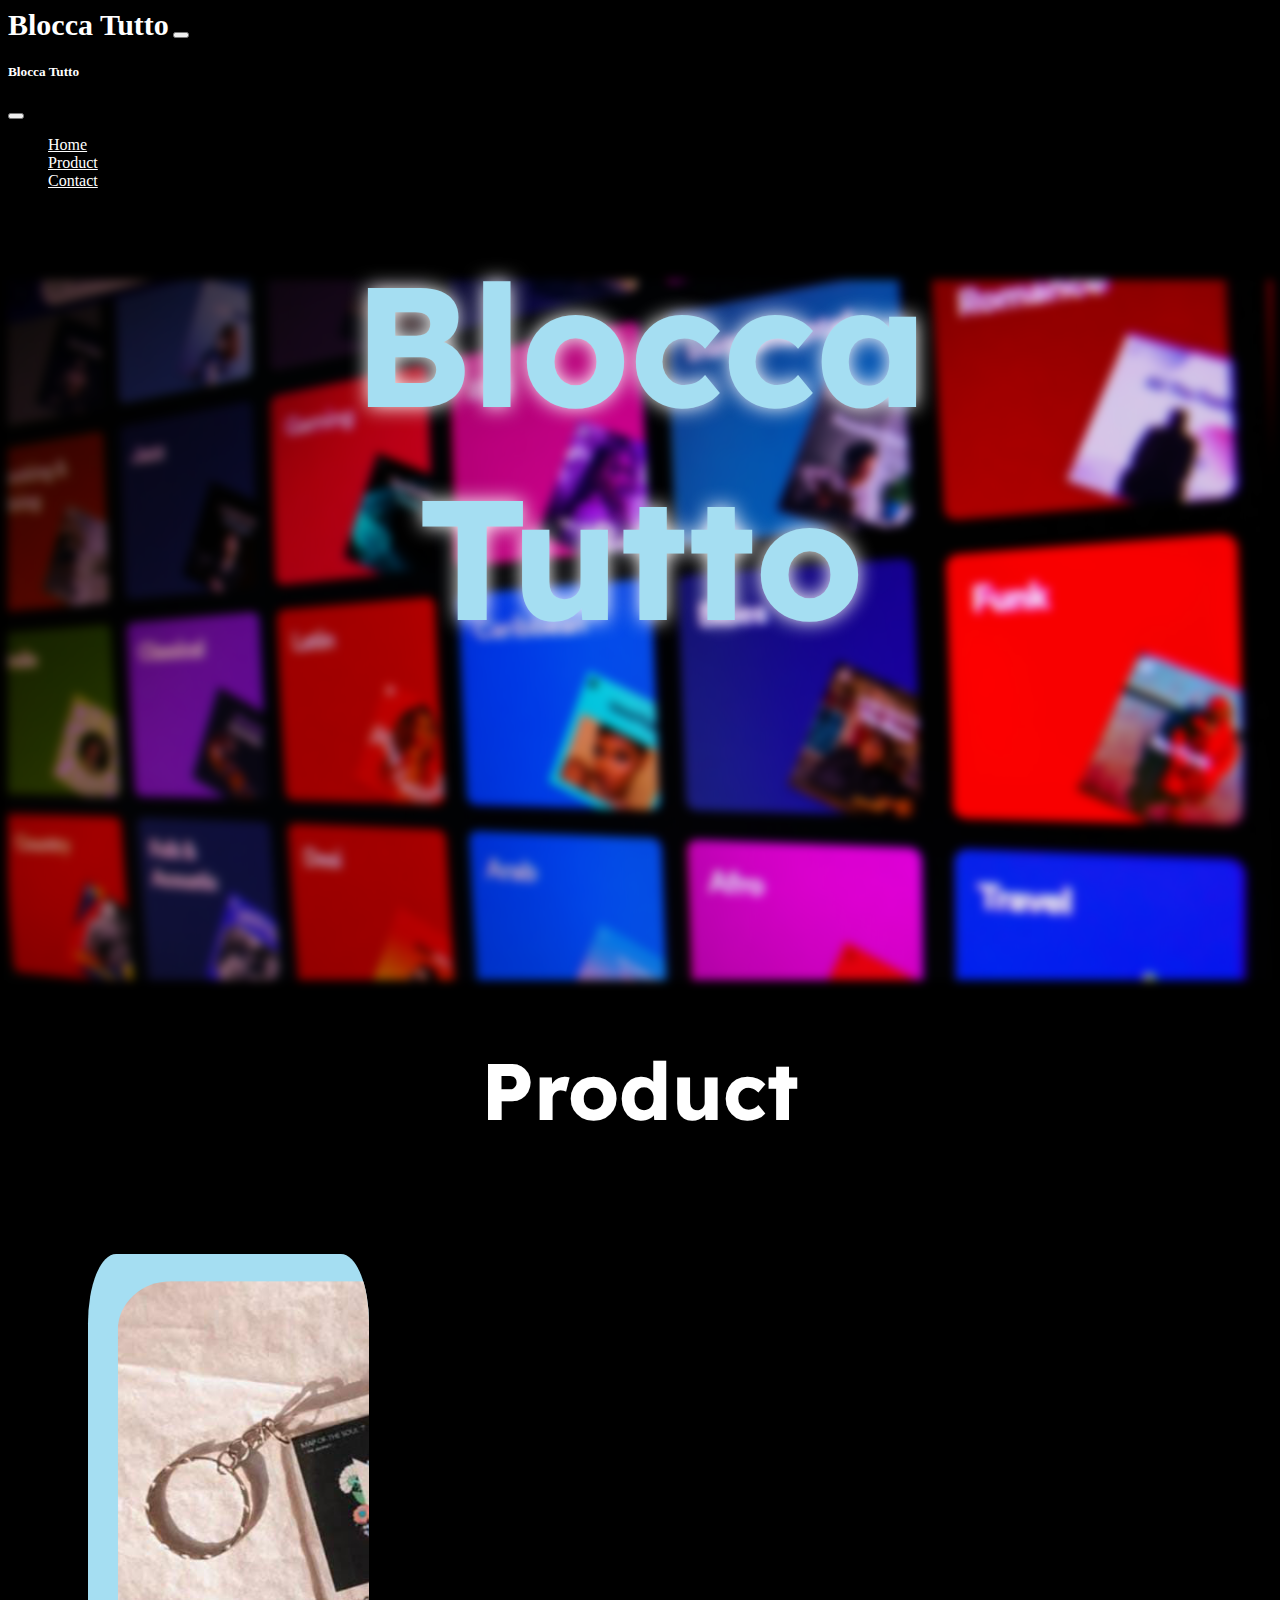
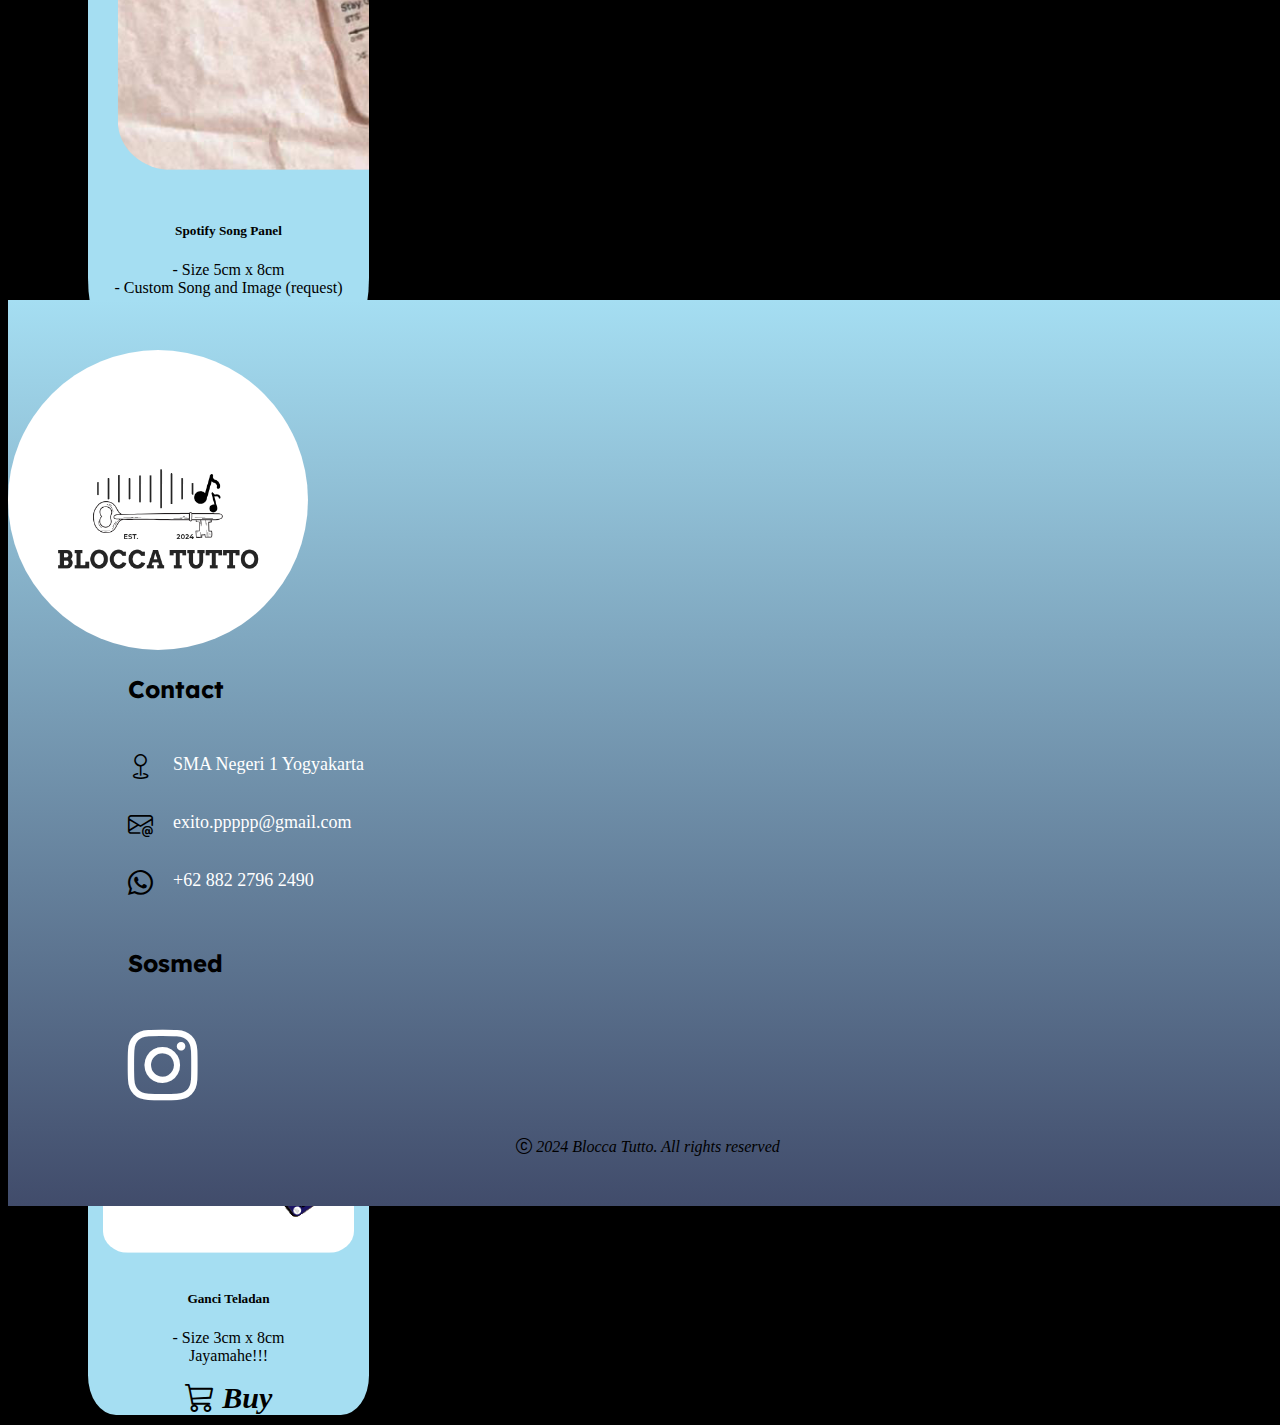
<file: index.html>
<!DOCTYPE html>
<html lang="en">
<head>
    <meta charset="UTF-8">
    <meta name="viewport" content="width=device-width, initial-scale=1.0">
    <link href="https://cdn.jsdelivr.net/npm/bootstrap@5.3.2/dist/css/bootstrap.min.css" rel="stylesheet" integrity="sha384-T3c6CoIi6uLrA9TneNEoa7RxnatzjcDSCmG1MXxSR1GAsXEV/Dwwykc2MPK8M2HN" crossorigin="anonymous">
    <link rel="stylesheet" href="styles_k.css">
    <!-- bootstrap icon -->
    <link rel="stylesheet" href="https://cdn.jsdelivr.net/npm/bootstrap-icons@1.11.3/font/bootstrap-icons.min.css">
    <title>Blocca Tutto</title>
</head>
<body class="body">
    <!-- navbar -->
    <header>
        <nav class="navbar fixed-top">
            <div class="container">
              <a class="navbar-brand"><b>Blocca Tutto</b></a>
              <button class="navbar-toggler" type="button" data-bs-toggle="offcanvas" data-bs-target="#offcanvasNavbar" aria-controls="offcanvasNavbar" aria-label="Toggle navigation">
                <span class="navbar-toggler-icon"></span>
              </button>
              <div class="offcanvas offcanvas-start" tabindex="-1" id="offcanvasNavbar" aria-labelledby="offcanvasNavbarLabel">
                <div class="offcanvas-header">
                  <h5 class="offcanvas-title" id="offcanvasNavbarLabel"><b>Blocca Tutto</b></h5>
                  <button type="button" class="btn-close" data-bs-dismiss="offcanvas" aria-label="Close"></button>
                </div>
                <div class="offcanvas-body">
                  <ul class="navbar-nav justify-content-start flex-grow-1 pe-3">
                    <li class="nav-item">
                      <a class="nav-link" aria-current="page" href="#desc">Home</a>
                    </li>
                    <li class="nav-item">
                      <a class="nav-link" href="#product">Product</a>
                    </li>
                    <li class="nav-item">
                      <a class="nav-link" href="#footer">Contact</a>
                    </li>
                  </ul>
                </div>
              </div>
            </div>
          </nav>

          
        </header>
    <!-- Desc -->
    
    <div class="description" id="desc"></div>
    <div class="desc-text">
        <h1 class="title-business">Blocca Tutto</h1>
    </div>

    <!-- product -->
    <div class="product" id="product">
        <h1 class="title-product"><center>Product</center></h1>
        <div class="product-card">
            <div class="row justify-content-between">
                <div class="col col-card">
                    <div class="card">
                        <img src="product/photo-spotify.jpeg" class="card-img-top" alt="...">
                        <div class="card-body">
                          <h5 class="card-title">Spotify Song Panel</h5>
                          <p class="card-text">
                            - Size 5cm x 8cm <br>
                            - Custom Song and Image (request)<br>
                          </p>
                          <i class="bi bi-cart3">
                            <a href="https://forms.gle/PSjemEoWVuMdt8HE7" target="_blank" class="card-buy">Buy</a>
                          </i>
                        </div>
                    </div>
                </div>
                <div class="col col-card">
                    <div class="card">
                        <img src="product/spotify-code.jpeg" class="card-img-top" alt="...">
                        <div class="card-body">
                          <h5 class="card-title">Spotify Song Code</h5>
                          <p class="card-text">
                            - Size 3cm x 8cm <br>
                            - Custom Song (request)
                          </p>
                          <i class="bi bi-cart3">
                            <a href="https://forms.gle/PSjemEoWVuMdt8HE7" target="_blank" class="card-buy">Buy</a>
                          </i>
                        </div>
                    </div>
                </div>
                <div class="col col-card">
                    <div class="card">
                        <img src="product/mockup.png" class="card-img-top" alt="...">
                        <div class="card-body">
                          <h5 class="card-title">Ganci Teladan</h5>
                          <p class="card-text">
                            - Size 3cm x 8cm <br>
                            Jayamahe!!!
                          </p>
                          <i class="bi bi-cart3">
                            <a href="https://forms.gle/PSjemEoWVuMdt8HE7" target="_blank" class="card-buy">Buy</a>
                          </i>
                        </div>
                    </div>
                </div>
            </div>
        </div>
      </div>

    <!-- Footer -->
    <footer class="footer border" id="footer">
      <div class="container footer">
        <div class="row row-footer">

          <div class="col col-logo">
            <!-- icon product -->
            <img src="product/logo.png" alt="LOGO BLOCCA TUTTO">
          </div>
          
          <div class="col col-contact">
            <div class="foot-title">
              <h2>
                Contact
              </h2>
            </div>
            <!-- location -->
            <div class="foot-fill">
              <div class="foot-icon">
                <i class="bi bi-geo"></i>
              </div>
              <div class="foot-contact"> 
                <a href="https://www.google.com/maps/place/SMA+Negeri+1+Teladan+Yogyakarta/@-7.7997343,110.3499636,17z/data=!3m1!4b1!4m6!3m5!1s0x2e7a57f4fa62fdab:0x4d7d92f9032750f0!8m2!3d-7.7997396!4d110.3525385!16s%2Fg%2F1tf2p0y9?entry=ttu" target="_blank">
                  SMA Negeri 1 Yogyakarta
                </a>
              </div>
            </div>
            <!-- email -->
            <div class="foot-fill">
              <div class="foot-icon">
                <i class="bi bi-envelope-at"></i>
              </div>
              <div class="foot-contact"> 
                <a href="mailto:exito.ppppp@gmail.com" target="_blank">
                  exito.ppppp@gmail.com
                </a>
              </div>
            </div>
            <!-- Wa -->
            <div class="foot-fill">
              <div class="foot-icon">
                <i class="bi bi-whatsapp"></i>
              </div>
              <div class="foot-contact"> 
                <a href="https://api.whatsapp.com/send?phone=6288227962490" target="_blank">
                  +62 882 2796 2490
                </a>
              </div>
            </div>
          </div>
          
          <!-- Sosmed -->
          <div class="col col-sosmed">
            <div class="foot-title">
              <h2>
                Sosmed
              </h2>
            </div>
            <div class="foot-fill">
              <div class="foot-icon-sosmed">
                <a href="https://www.instagram.com/blocca.tutto/" target="_blank">
                  <i class="bi bi-instagram"></i>
                </a>
              </div>
            </div>
          </div>
        
        </div>
        <center><div class="copyright-foot">
          <i class="bi bi-c-circle"> 2024 Blocca Tutto. All rights reserved</i>
          <!-- <p><center>Copyright</center></p> -->
        </div></center>
      </div>
    </footer>

    <script src="https://cdn.jsdelivr.net/npm/bootstrap@5.3.2/dist/js/bootstrap.bundle.min.js" integrity="sha384-C6RzsynM9kWDrMNeT87bh95OGNyZPhcTNXj1NW7RuBCsyN/o0jlpcV8Qyq46cDfL" crossorigin="anonymous"></script>
    <script src="https://cdn.jsdelivr.net/npm/@popperjs/core@2.11.8/dist/umd/popper.min.js" integrity="sha384-I7E8VVD/ismYTF4hNIPjVp/Zjvgyol6VFvRkX/vR+Vc4jQkC+hVqc2pM8ODewa9r" crossorigin="anonymous"></script>
</body>
</html>
</file>
<file: styles_k.css>
@font-face { font-family: Lexend; 
    src: url('font/Lexend/Lexend.ttf'); } 
h2{
font-family: Lexend;
}

body{
    background-color: black;
}

.product{
    text-align: center;
    margin: 60px;
    width: auto;
    height: 700px;
}

.description{
    background-image: url(background/bg1.jpg);
    background-size: cover;
    /* margin-top: 80px; */
    height: 700px;
    width: auto;
    margin-top: 90px;
    filter: blur(5px);
}

.desc-text{
    position: absolute;
    top: 50%;
    left: 50%;
    transform: translate(-50%, -50%);
    width: 80%;
    text-align: center;
}

.navbar{
    background-color: black;
}

.col-card{
    width: 25%;
    padding: 0 10px;
}

.card{
    position: relative;
    width: auto;
    /* background-image: linear-gradient(#414c6b, #a5def2); */
    background-color: #a5def2;
    overflow: hidden;
    border-radius: 10%;
}

.card-img-top{
    width: auto;
    scale: 0.9;
    border-radius: 10%;
}

.navbar-toggler{
    color: white;
}

.offcanvas{
    background-color: black;
    background: rgba(0, 0, 0, 0.5);
}
.offcanvas-title{
    color: white;
}

.navbar-brand{
   font-family: 'Trebuchet MS';
   font-size: 30px;
   color: white;
}

.navbar-brand:hover, .navbar-toggler-icon:hover{
    color: yellow;
}

.nav-link{
    font-family: 'Trebuchet MS';
    color: white;
}

.product-card{
    /* margin-bottom: 100px; */
    padding: 10px;
}

.title-business{
    font-size: 170px;
    font-family: 'Lexend';
    /* padding-top: 160px; */
    color: #a5def2;
    text-shadow: 
        0 0 20px white;
}

@media (max-width: 768px){
    .title-business{
        padding-top: 80px;
    }
    .product-card{
        height: auto;
        margin-bottom: 50px;
        padding: 10px;
    }
    .col-card{
        position: relative;
        display: block;
        width: auto;
        margin-bottom: 20px;
    }
    .product{
        height: auto;
    }
    .title-business{
        font-size: 100px;
    }
    .col-logo{
        text-align: center;
        padding-bottom: 50px;
    }
}

footer{
    color: black;
    padding-bottom: 50px;
    background-image: linear-gradient(#a5def2, #414c6b);
    padding-top: 50px;
    margin-top: 100px;
    position: absolute;
    width: 100%;
    bottom: auto;
}

.foot-fill{
    display: flex;
}

.col-logo img{
    width: 300px;
    border-radius: 50%;
}

.col-contact, .col-sosmed{
    padding-left: 120px;
}

.foot-title{
    padding-bottom: 30px;
}

.foot-icon{
    font-size: 25px;
}

.foot-contact a{
    padding-left: 20px;
    padding-bottom: 20px;
    font-size: 18px;
    text-decoration: none;
    color: white;
}

.foot-icon-sosmed a{
    font-size: 70px;
    color: white;
}

.foot-fill{
    padding-bottom: 30px;
}

.title-product{
    font-size: 80px;
    color: white;
    align-items: center;
    padding-bottom: 50px;
    font-family: Lexend;
}

.card-buy{
    text-decoration: none;
    color: black;
    font-weight: bold;
    font-size: 30px;
}

.card-img-top:hover{
    transform: scale(0.7);
    transition: all .5s;
}

.bi-cart3{
    font-size: 30px;
}
</file>
